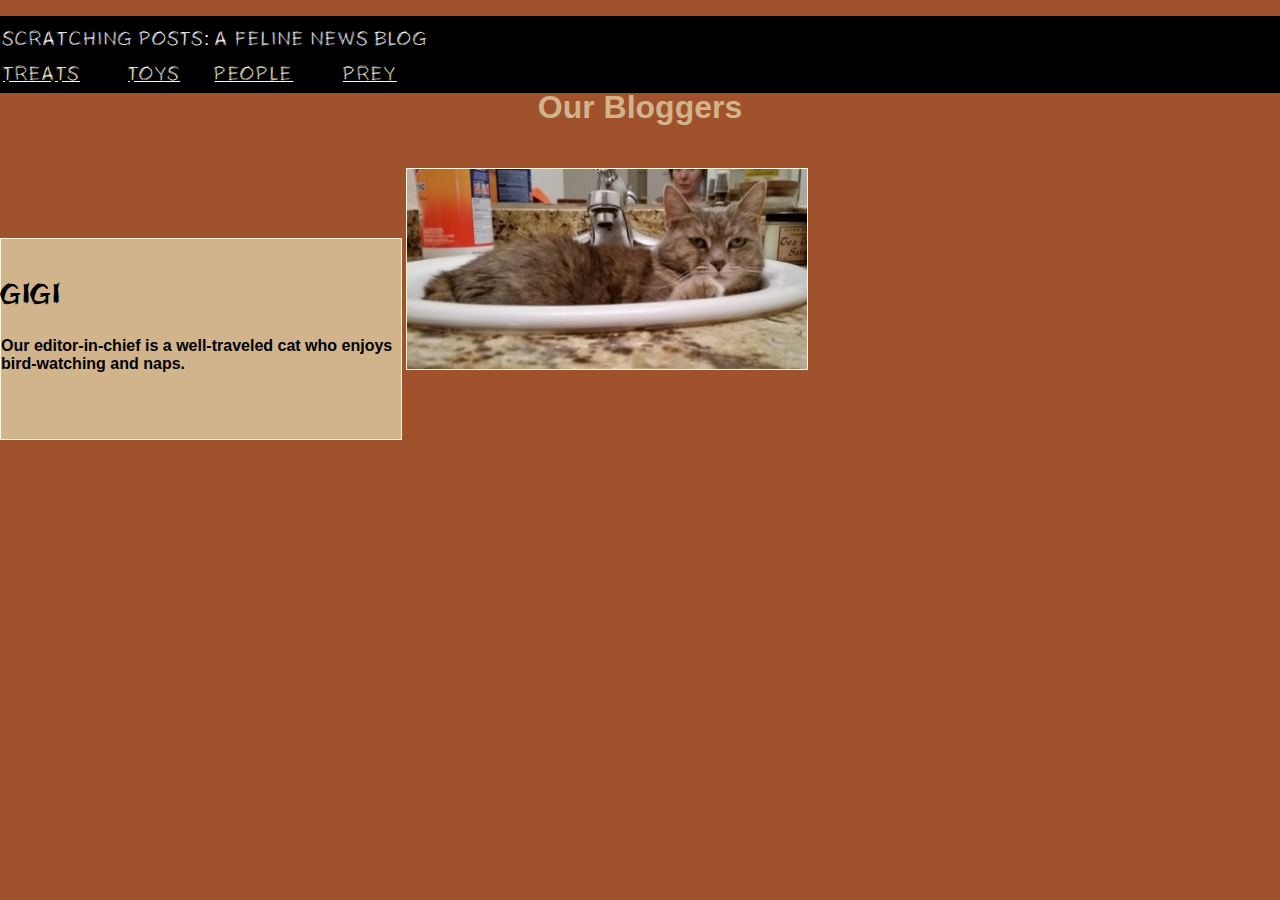
<file: index.html>
<!DOCTYPE html>
<html lang="en" dir="ltr">
  <head>
    <meta charset="utf-8">
    <title>Scratching Posts</title>
    <link rel="stylesheet" type="text/css" href="./css/fonts.css">
    <link rel="stylesheet" type="text/css" href="./css/scratch.css">
  </head>
  <body>

<!--header/nav-->

    <header>

      <nav>
        <table>
          <tr>
            <td colspan="4">Scratching Posts: A Feline News Blog</td>
          </tr>
          <tr class="row-nav">
            <td><a href="#">Treats</a></td>
            <td><a href="#">Toys</a></td>
            <td><a href="#">People</a></td>
            <td><a href="#">Prey</a></td>
          </tr>
        </table>
      </nav>
    </header>



    <div class="main">
      <p>sflk</p>
      <p>dsdfmlklk</p>

      <h1>Our Bloggers</h1>

        <div id="gigi">
          <div class="blogger-container">
            <h3>Gigi</h3>
            <p>Our editor-in-chief is a well-traveled cat who enjoys bird-watching and naps.</p>
          </div>
      

          <div class="blogger-container">
            <a href="#">  <img src="./resources/GigiSinkmini.jpg" alt="A brown tabby curled up in a bathroom sink." title="Learn more!" height="200" width="400px"/></a>
          </div>



        </div>







    </div>



  </body>
</html>
</file>
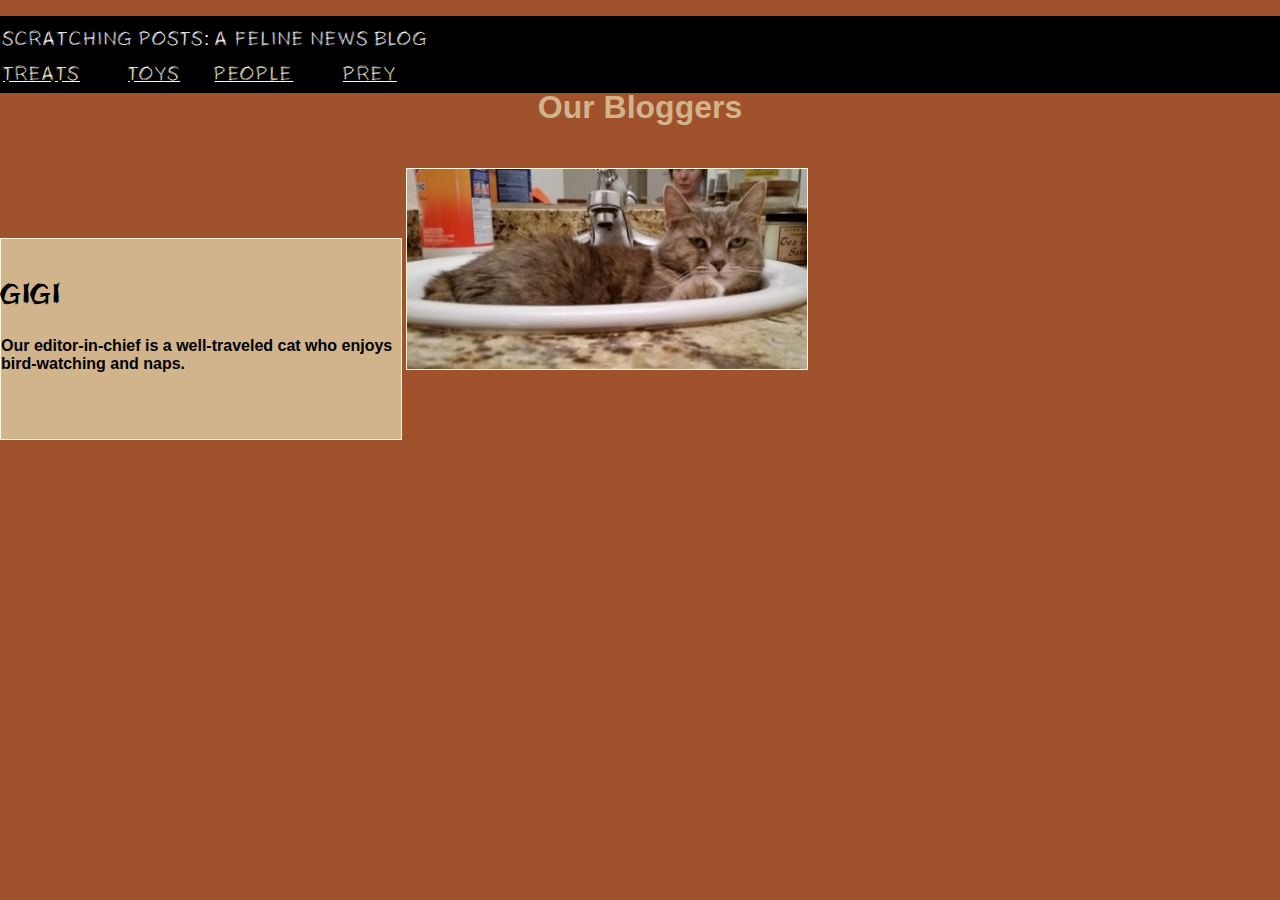
<file: index2.html>
<!DOCTYPE html>
<html lang="en" dir="ltr">
  <head>
    <meta charset="utf-8">
    <title>Scratching Posts</title>
    <link rel="stylesheet" type="text/css" href="./css/fonts.css">
    <link rel="stylesheet" type="text/css" href="./css/scratch.css">
  </head>
  <body>

<!--header/nav-->

    <header>

      <nav>
        <table>
          <tr>
            <td colspan="4">Scratching Posts: A Feline News Blog</td>
          </tr>
          <tr class="row-nav">
            <td><a href="#">Treats</a></td>
            <td><a href="#">Toys</a></td>
            <td><a href="#">People</a></td>
            <td><a href="#">Prey</a></td>
          </tr>
        </table>
      </nav>
    </header>



    <div class="main">
      <p>sflk</p>
      <p>dsdfmlklk</p>

      <h1>Our Bloggers</h1>

        <div id="gigi">
          <div class="blogger-container">
            <h3>Gigi</h3>
            <p>Our editor-in-chief is a well-traveled cat who enjoys bird-watching and naps.</p>
          </div>


          <div class="blogger-container">
            <a href="#">  <img src="./resources/GigiSinkmini.jpg" alt="A brown tabby curled up in a bathroom sink." title="Learn more!" height="200" width="400px"/></a>
          </div>
        </div>







    </div>



  </body>
</html>
</file>
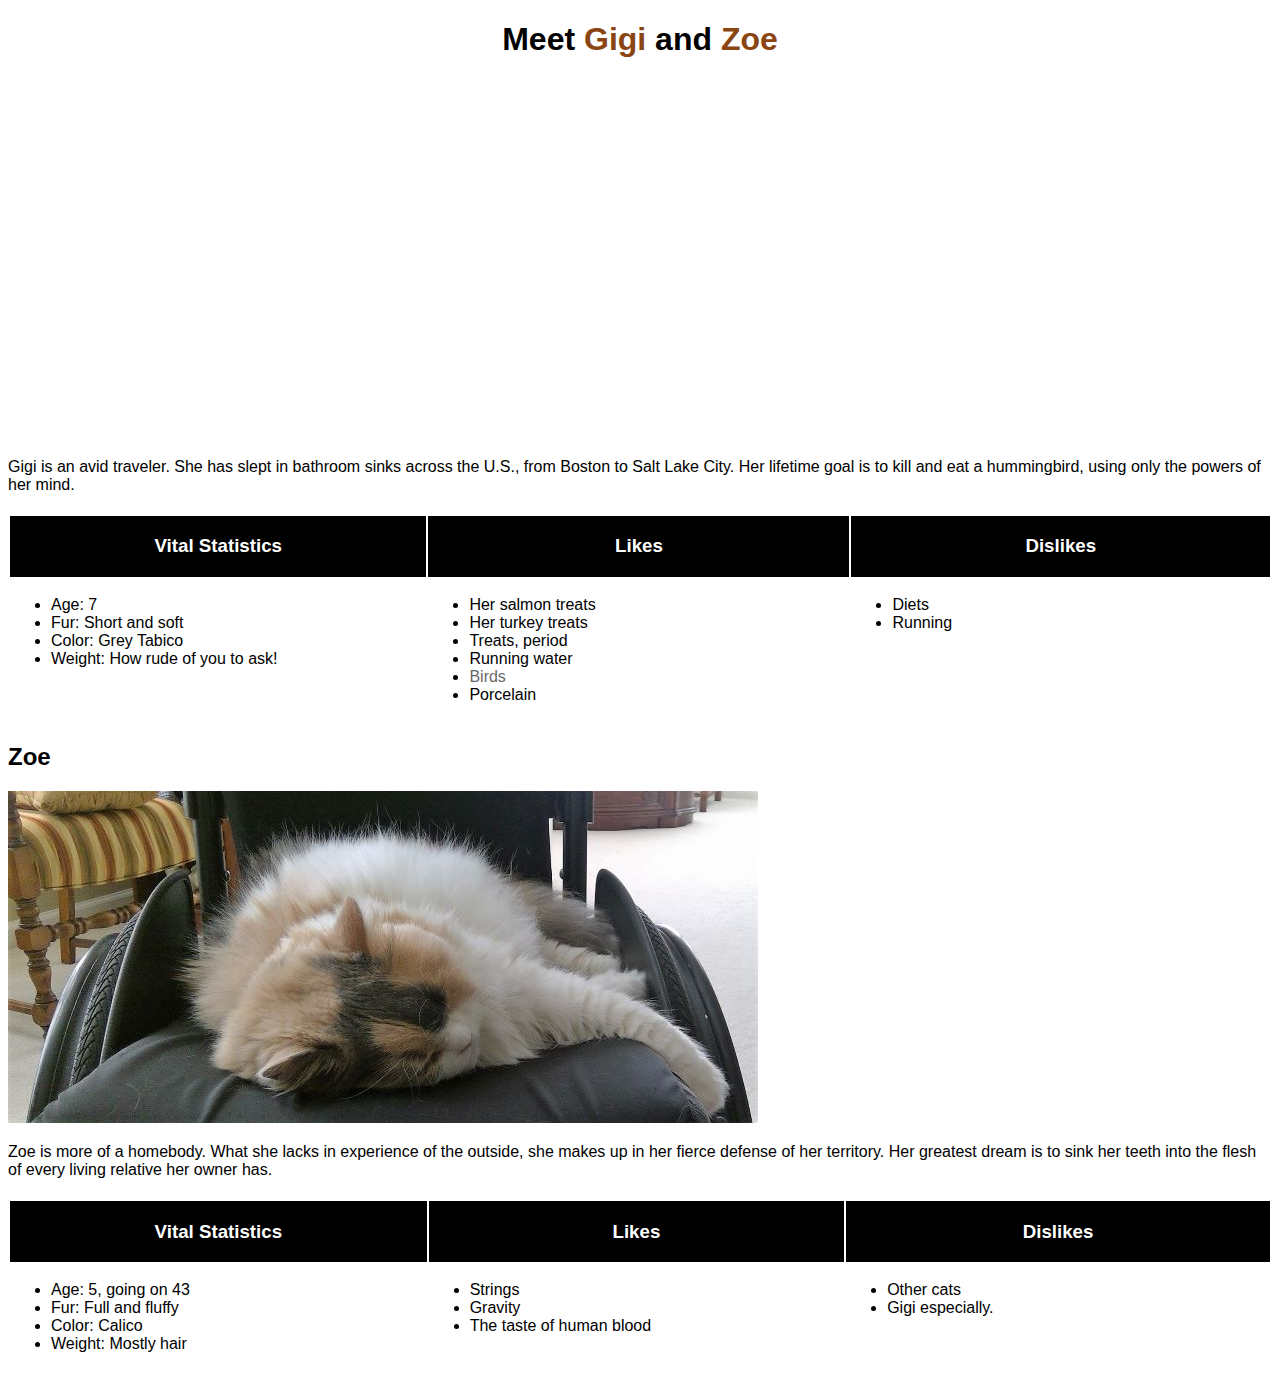
<file: old_index.html>
<!DOCTYPE html>
<html lang="en" dir="ltr">
  <head>
    <meta charset="utf-8">
    <link rel="stylesheet" type="text/css" href="./css/old-style.css"/>

       <link href="resources\GigiZoeFavicon.ico" rel="shortcut icon" type="image/x-icon" />
    <title>Gigi and Zoe</title>
  </head>

  <body>

<!--intro section-->

  <div class="intro">
  <h1>Meet <a href="#gigi-image">Gigi</a> and <a href="#zoe-image">Zoe</a></h1>
    </div>

<!---Gigi Section--->

    <div class="Gigi">

      <div class="gigi-image">
      <h2 id="gigi-image-overlay">Gigi</h2>
      <br><br><br>
      </div>

      <p> Gigi is an avid traveler. She has slept in bathroom sinks across the U.S.,
        from Boston to Salt Lake City. Her lifetime goal is to kill and eat a hummingbird,
        using only the powers of her mind.</p>

<!---Gigi Table--->

      <table>
        <tbody>
          <thead>
            <tr>
            <th><h3>Vital Statistics</h3></th>
            <th><h3>Likes</h3></th>
            <th><h3>Dislikes</h3></th>
          </tr>
        </thead>
          <tr>
            <td><ul>
              <li>Age: 7</li>
              <li>Fur: Short and soft</li>
              <li>Color: Grey Tabico</li>
              <li>Weight: How rude of you to ask!</li>
            </ul></td>
            <td>  <ul>
                <li>Her salmon treats</li>
                <li>Her turkey treats</li>
                <li>Treats, period</li>
                <li>Running water</li>
                <li><a href="" target="_blank">Birds</a></li>
                <li>Porcelain</li>
              </ul>
           </td>
            <td><ul>
                  <li>Diets</li>
                  <li>Running</li>
                </ul>
            </td>
          </tr>
        </tbody>
      </table>
    </div>

<!---Zoe Section--->

    <div class="Zoe">
      <div id="zoe-image">
      <h2>Zoe</h2>
      <img src="resources\ZoeChair.jpg">
      </div>

      <p>Zoe is more of a homebody. What she lacks in experience of the outside,
        she makes up in her fierce defense of her territory. Her greatest dream
        is to sink her teeth into the flesh of every living relative her owner
        has.</p>

<!---Zoe Table--->

        <table>
          <tbody>
            <thead>
              <tr>
              <th><h3>Vital Statistics</h3></th>
              <th><h3>Likes</h3></th>
              <th><h3>Dislikes</h3></th>
            </tr>
          </thead>
            <tr>
              <td><ul>
                <li>Age: 5, going on 43</li>
                <li>Fur: Full and fluffy</li>
                <li>Color: Calico</li>
                <li>Weight: Mostly hair</li>
              </ul></td>
              <td>  <ul>
                <li>Strings</li>
                <li>Gravity</li>
                <li>The taste of human blood</li>
                </ul>
             </td>
              <td><ul>
                <li>Other cats</li>
          <li>Gigi especially.</li>
                  </ul>
              </td>
            </tr>
          </tbody>
        </table>

        </div>
    </div>
  </body>
</html>
</file>
<file: css/fonts.css>
@font-face {
    font-family: 'pwscratchymedium';
    src: url('../resources/pwscratchy-webfont.woff2') format('woff2'),
         url('..resources/pwscratchy-webfont.woff') format('woff');
    font-weight: normal;
    font-style: normal;

}
</file>
<file: css/scratch.css>
@font-face {
    font-family: "pwscratchymedium";
    src: url("../resources/pwscratchy-webfont.woff2") format("woff2"),
         url("..resources/pwscratchy-webfont.woff") format("woff");
    font-weight: normal;
    font-style: normal;

}

html, body {
  margin: 0;
  padding: 0;
  background-color: sienna;
}

header {
  font-family: "pwscratchymedium", sans-serif;
  font-size: 14pt;
  display: inline-block;
  background-color: black;
  position:fixed;
  width: 100%
  }

  header table {
    display: inline-block;
    text-align: left;
    color: white;
  }

  header table a {
    color: cornsilk;
  }

  .main {
    width: 100%
    position: relative;
    color: black;
    font-family: sans-serif;

    }

    .main h1 {
      text-align: center;
      padding-bottom: 20px;
      color: tan;
    }

    #gigi {
      margin: 0 auto;

    }

    .blogger-container  {
      width: 400px;
      background-color: tan;
      border: 1px solid cornsilk;
      height: 200px;
      margin: 0 auto;
      font-weight: bold;
      position: relative;
      display: inline-block;
    }

  .blogger-container h3 {
    font-family: "pwscratchymedium";
    font-size: 20pt;
}
</file>
<file: css/old-style.css>
header {
  
}

.intro {
  font-family: Arial;
  text-align: center;
}

a:link, a:visited {
    text-decoration: none;
}

a:link {
  color: saddlebrown;
}

a:visited, a:hover, a:active {
  color: dimgray;
}

.Gigi, .Zoe {
  align: center;
  font-family: sans-serif;
  }

  .gigi-image {
  background-image: url(http://i68.tinypic.com/117d2m0.jpg);
  width:713px;
  height:350px;
  background-size: cover;
  z-index: 1;
  }

  #zoe-image {

  }

#gigi-image-overlay {
  color: white;
  position: relative;
  top: 85%;
  left: 85%;
  z-index: 2;
  font-size: 40px;
  }


table {
  height: 40%;
  margin: 20px auto;
  overflow-y: scroll;
  position: static;
      }
th {
  vertical-align: center;
  text-align:center;
  background-color: black;
  color: white;
  width: 600px
}

td {
  vertical-align: top;
  text-align: top left;
        }

td ul {
  vertical-align: text-top;
}
</file>
